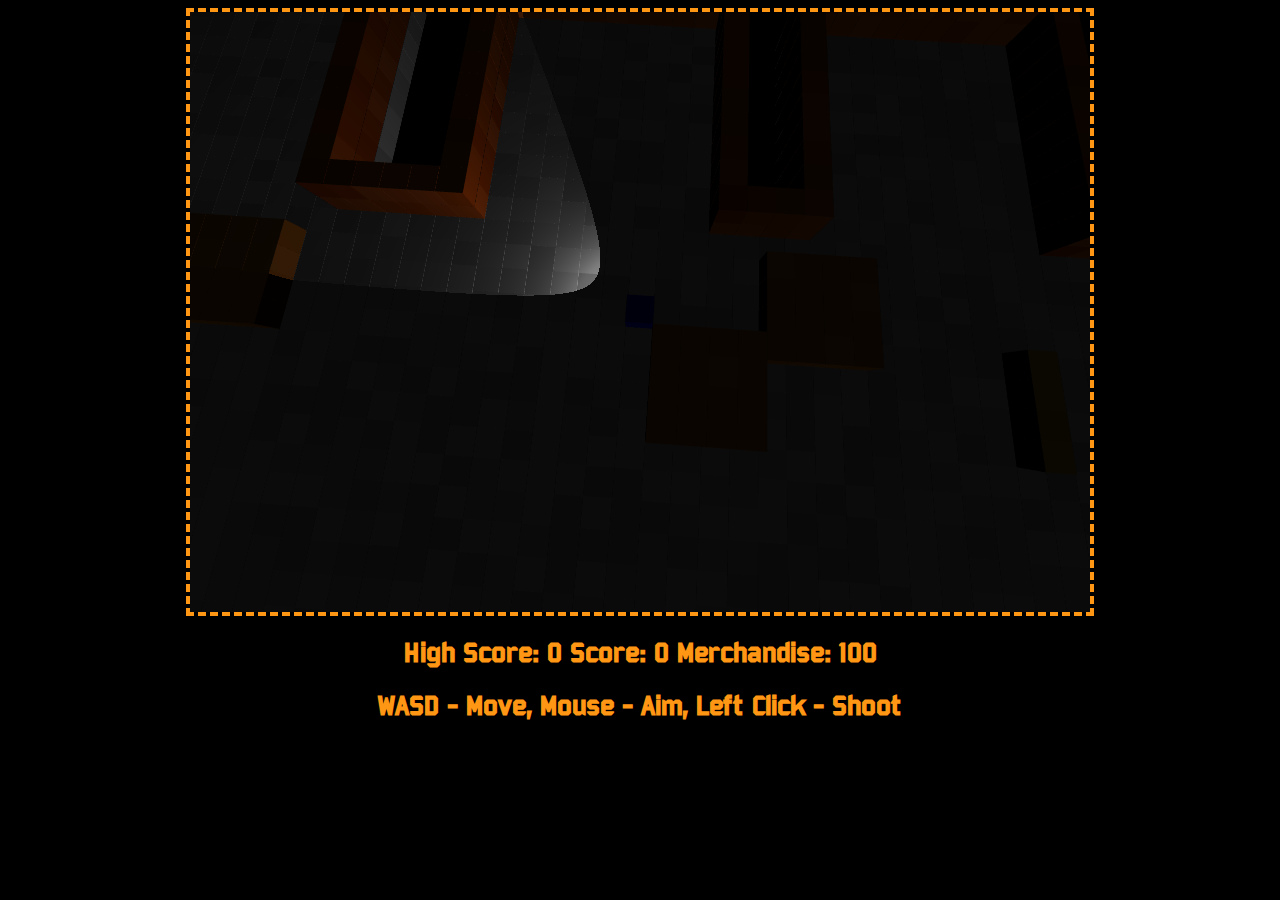
<file: game.html>
<html>
  <head>
    <link rel="stylesheet" type="text/css" href="style.css" />
    <script type="text/javascript" src="js/jquery.js"></script>
    <script type="text/javascript" src="js/gl-matrix-min.js"></script>
    <script type="text/javascript" src="js/phrases.js"></script>
    <script type="text/javascript" src="js/world.js"></script>
    <script type="text/javascript" src="shaders/cube.vs.js"></script>
    <script type="text/javascript" src="shaders/cube.fs.js"></script>
    <script type="text/javascript" src="js/webglcore.js"></script>
    <script type="text/javascript" src="js/engine.js"></script>
    <script type="text/javascript" src="js/actions.js"></script>
    <script type="text/javascript" src="js/input.js"></script>
    <script type="text/javascript" src="js/factory.js"></script>
    <script type="text/javascript" src="js/collider.js"></script>
    <script type="text/javascript" src="js/gam.js"></script>
    <script type="text/javascript" src="js/hud.js"></script>
    <script type="text/javascript" src="js/renderable.js"></script>
    <script type="text/javascript" src="js/renderer.js"></script>
    <script type="text/javascript" src="js/physics.js"></script>
    <script type="text/javascript" src="js/smoke.js"></script>
    <script type="text/javascript" src="js/player.js"></script>
    <script type="text/javascript" src="js/sneaks.js"></script>

    <title>MAXIMUM ENFORCER</title>
  </head>
  <body>
    <script type="text/javascript">
    $(document).ready(function()
    {

      // Powerup dat engine
      engine = new Engine();
      engine.Start();
    });
    </script>
    <canvas id="main_canvas"></canvas>
  </body>
</html>
</file>
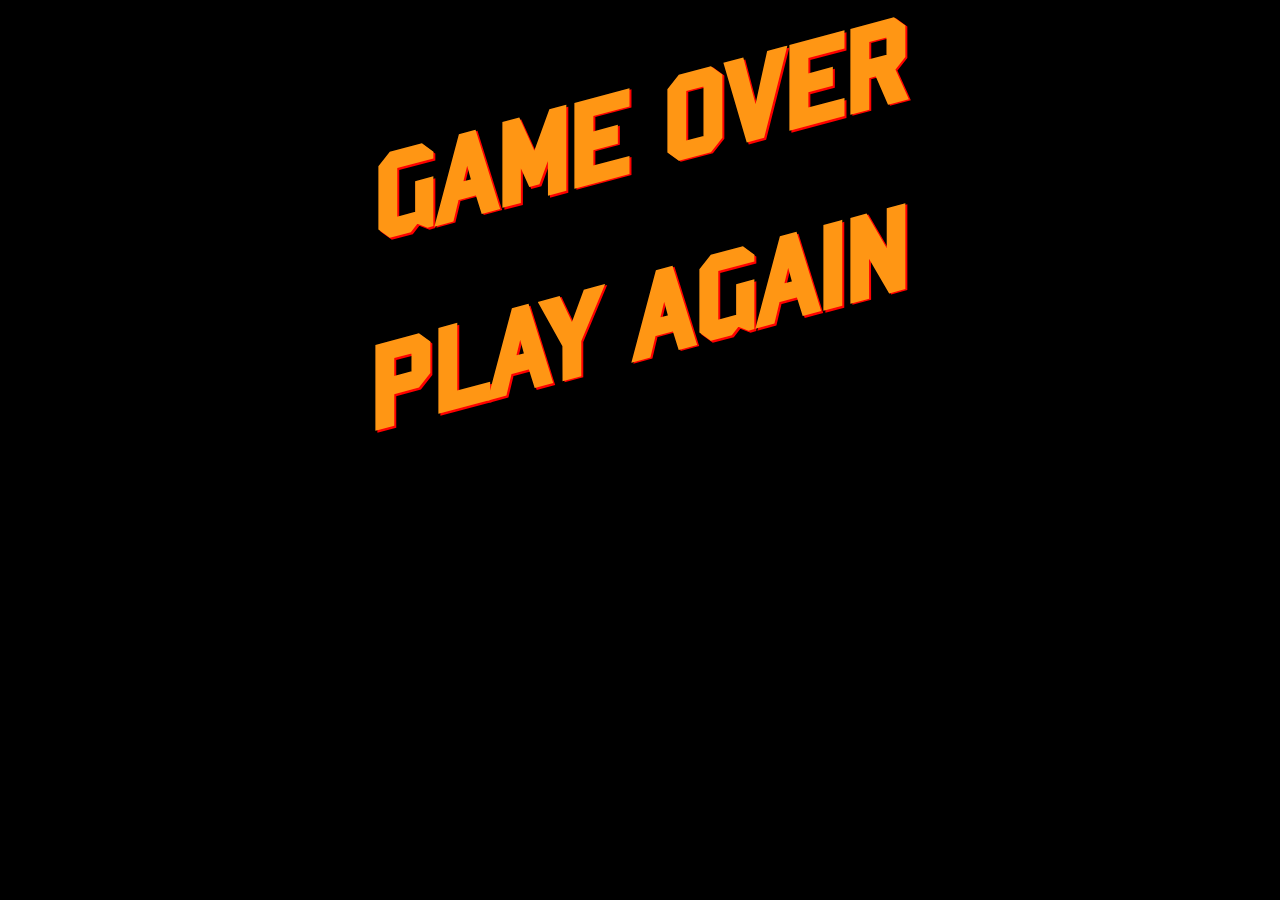
<file: lose.html>
<html>
  <head>
    <link rel="stylesheet" type="text/css" href="style.css" />
    <title>Mall Cop: Maximum Enforcer</title>
  </head>

  <body>
    <div class="PaddingTop Centered MenuItem">GAME OVER</div>
    <a href="index.html" class="PaddingTop Centered MenuItem">PLAY AGAIN</a>
  </body>
</html>
</file>
<file: style.css>
@font-face { font-family: Bombard; src: url( 'font/BOMBARD.ttf'); }

body
{
  background-color : rgb(0,0,0);
}

canvas
{
  cursor: none;
}

a
{
  color: rgb(255, 150, 20);
  text-decoration: none;
}

a:hover
{
  color: rgb(255, 200, 30);
  text-decoration: none;
}


#main_canvas
{
	border-style : dashed;
  border-width : 4px;
  border-color : rgb(255, 150, 20);
	width : 900px;
	height : 600px;
	background-color : rgb(0,0,0);
	margin-left: auto;
	margin-right: auto;
	display: block;
}

#PlayButton
{
  opacity: 1.0;
}

#PlayButton:hover
{
  opacity: 0.5;
}

#Credits
{
  margin-top: 20px;
  color: rgb(100, 100, 100);
}

#Names
{
  color: rgb(255, 150, 20);
}

#html5
{
  background-color: rgb(40,40,40);
  padding-top: 10px;
  border-width: 10px;
  border-top-style: solid;
  border-color: rgb(120,120,120);
}
.Phrase
{
  position: absolute;
  font-size: 48;
  font-weight: bold;
  font-family: Bombard;
  color: rgb(255, 150, 20);
  text-shadow: 2px 2px rgba(255, 0, 0, 1.0);
  -webkit-transform: scale(1) skewY(-15deg);
  -o-transform: scale(1) skewY(-15deg);
  -moz-transform: scale(1) skewY(-15deg);
  -ms-transform: scale(1) skewY(-15deg);
  transform: scale(1) skewY(-15deg);
}

.MenuItem
{
  font-size: 128;
  font-weight: bold;
  font-family: Bombard;
  color: rgb(255, 150, 20);
  text-shadow: 2px 2px rgba(255, 0, 0, 1.0);
  -webkit-transform: scale(1) skewY(-15deg);
  -o-transform: scale(1) skewY(-15deg);
  -moz-transform: scale(1) skewY(-15deg);
  -ms-transform: scale(1) skewY(-15deg);
  transform: scale(1) skewY(-15deg);
}

a.MenuItem:hover
{
  color: rgb(255, 200, 50);
}

.HUD
{
  /*position: absolute;*/
  margin-top: 20px;
  margin-left: 30px;
  margin-right: 30px;
  text-align: center;
  font-size: 30;
  font-weight: bold;
  font-family: Bombard;
  color: rgb(255, 150, 20);
}

.Centered
{
  position: relative;
  text-align: center;
  margin: auto;
  display: block;
}

.PaddingTop
{
  padding-top: 50px;
}

.MarginTop
{
  margin-top: 20px;
}
</file>
